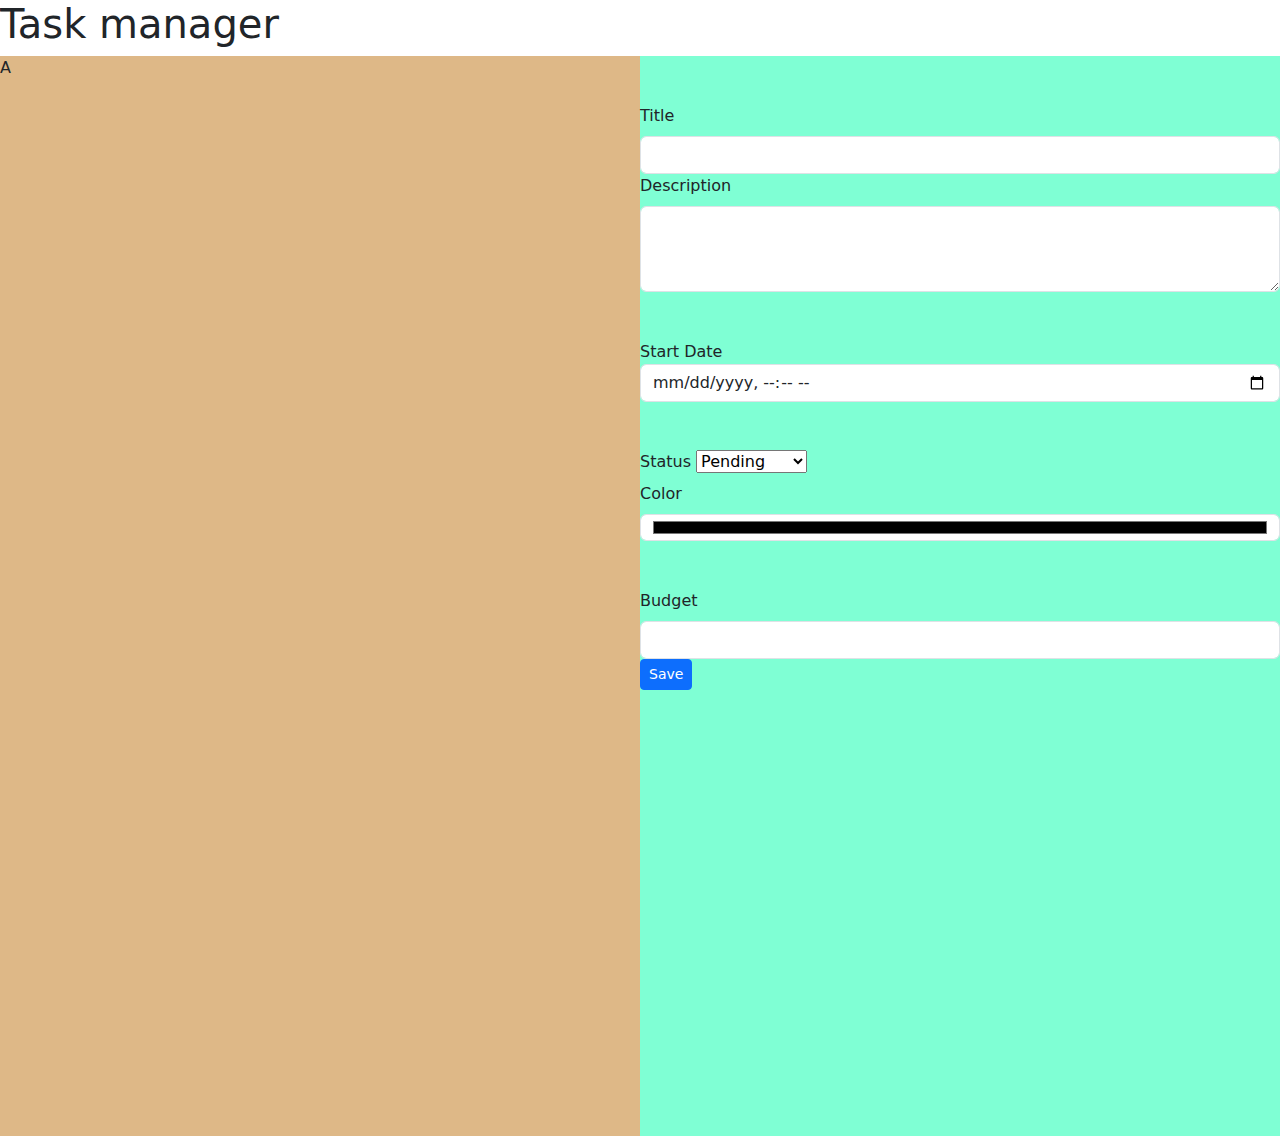
<file: 106/index.html>
<!DOCTYPE html>
<html lang="en">
<head>
    <meta charset="UTF-8">
    <meta name="viewport" content="width=device-width, initial-scale=1.0">
    <link rel="stylesheet" href="./styles/app.css">
    <link href="https://cdn.jsdelivr.net/npm/bootstrap@5.3.3/dist/css/bootstrap.min.css" rel="stylesheet" integrity="sha384-QWTKZyjpPEjISv5WaRU9OFeRpok6YctnYmDr5pNlyT2bRjXh0JMhjY6hW+ALEwIH" crossorigin="anonymous">
    <title>Document</title>
</head>
<body>
    <h1>Task manager</h1>
    
        <main>
            <section id="list">A</section>
            <section id="form">
                <div class="mt-5">
                    <label class="form-label">Title</label>
                    <input type="text" class="form-control" id="inputTitle">
                </div>
        
                <div class="mb-5">
                    <label class="form-label">Description</label>
                    <textarea rows="3" class="form-control" id="inputDescription"> </textarea>
                </div>
        
            
                <div class="mt-5">
                    <label class="forbm-label">Start Date</label>
                    <input type="datetime-local" class="form-control" id="inputStartDate">
                </div>
                <div class="mt-5">
                    <label class="form-label">Status</label>
                    <select id="inputStatus">
                        <option value="pending">Pending</option>
                        <option value="in-progress">In Progress</option>
                        <option value="completed">Completed</option>
                        <option value="cancelled">Cancelled</option>
                    </select>
                </div>
                <div class="mb-3">
                    <label class="form-label">Color</label>
                    <input type="color" class="form-control" id="inputColor"> </input>
                </div>
                <div class="mt-5">
                    <label class="form-label">Budget</label>
                    <input type="number" class="form-control" id="inputBudget">
                </div>
                <div>
                    <button id="btnSave" class="btn btn-sm btn-primary">Save</button>
                </div>
            </section>
        </main>

    <script src="https://code.jquery.com/jquery-3.7.1.min.js" crossorigin="anonymous"></script>
    <script src="./scripts/task.js"></script>
    <script src="./scripts/app.js"></script>
    

</body>
</html>
</file>
<file: 106/styles/app.css>
html, body {
    margin: 0px;
}

main {
    display: flex;
    height: 120vh;
}

#list {
    background-color: burlywood;
    flex: 6;
}
#form {
    background-color: aquamarine;
    flex: 6;    
}
.btn btn-sm btn-primary {
    color: black;
}
</file>
